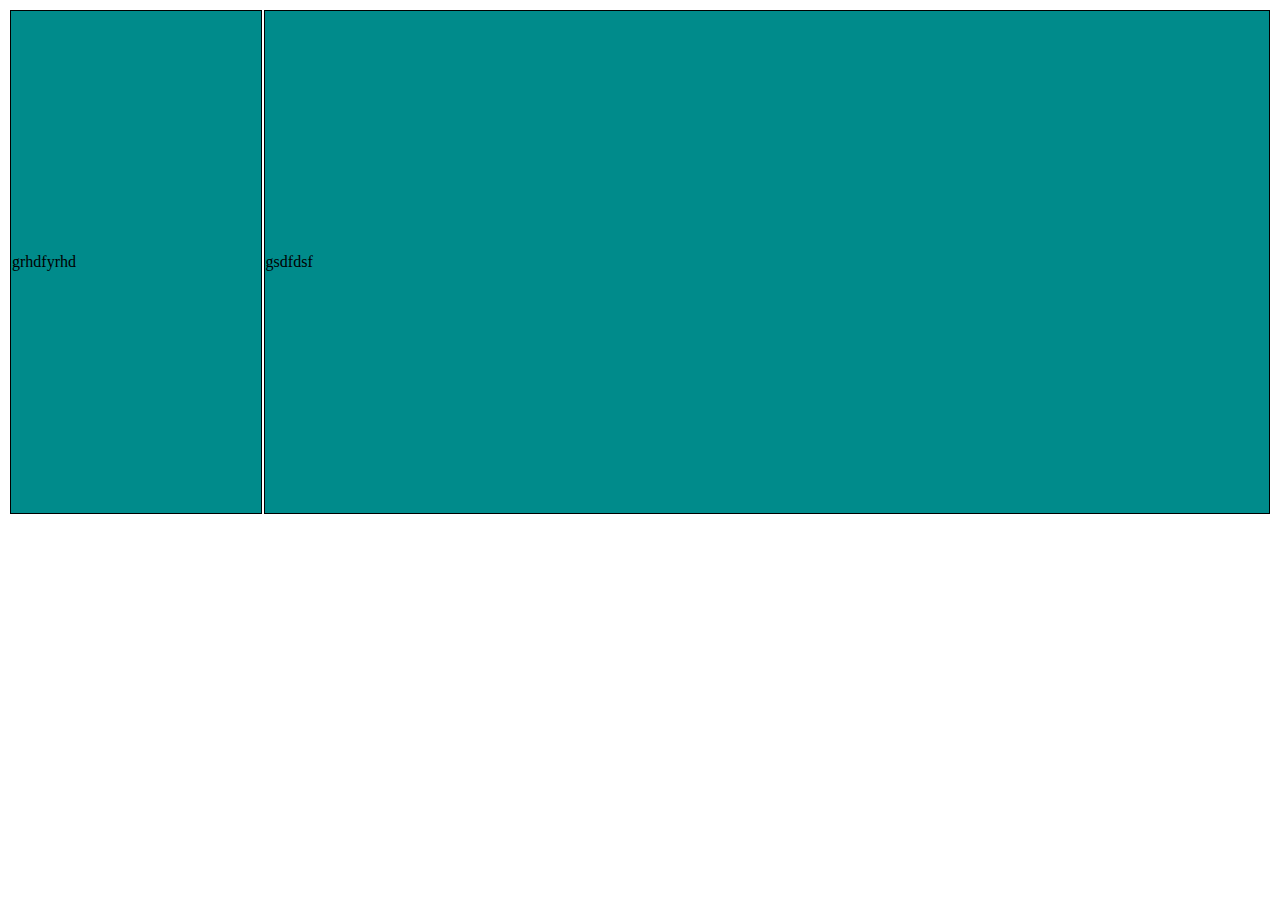
<file: pages/HomeWork.html>
<!DOCTYPE html>
<html lang="en">
<head>
    <meta charset="UTF-8">
    <meta http-equiv="X-UA-Compatible" content="IE=edge">
    <meta name="viewport" content="width=device-width, initial-scale=1.0">
    <title>Document</title>
    <link rel="stylesheet" href="../css/HomeWork.css">
</head>
<table>
<tr>
    <td class="one_class">grhdfyrhd</td>
    <td class="two_class">gsdfdsf</td>
</tr>



    

</table>
<body>
</body>
</html>
</file>
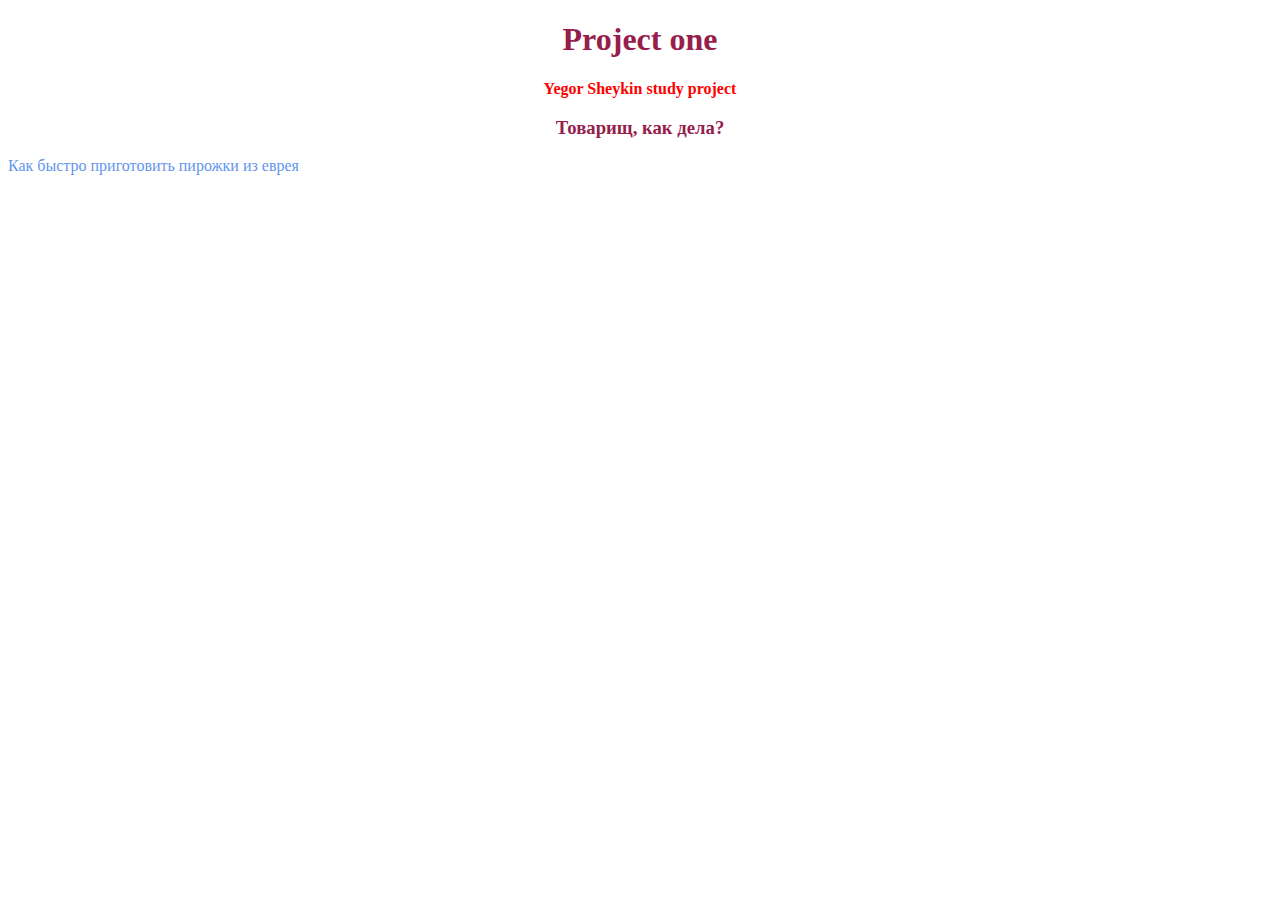
<file: pages/lesson1.html>
<!DOCTYPE html>
<html lang="en">
<head>
    <meta charset="UTF-8">
    <meta http-equiv="X-UA-Compatible" content="IE=edge">
    <meta name="viewport" content="width=device-width, initial-scale=1.0">
    <title>Document</title>
    <link rel="stylesheet" href="../css/lesson1.2.css">
</head>
<body>
    <h1>Project one</h1>
    <p>Yegor Sheykin study project</p>
    <h3>Товарищ, как дела?</h3>
    <a href="https://ru.wikipedia.org/wiki/%D0%A5%D0%BE%D0%BB%D0%BE%D0%BA%D0%BE%D1%81%D1%82"> Как быстро приготовить пирожки из еврея </a>
</body>
</html>
</file>
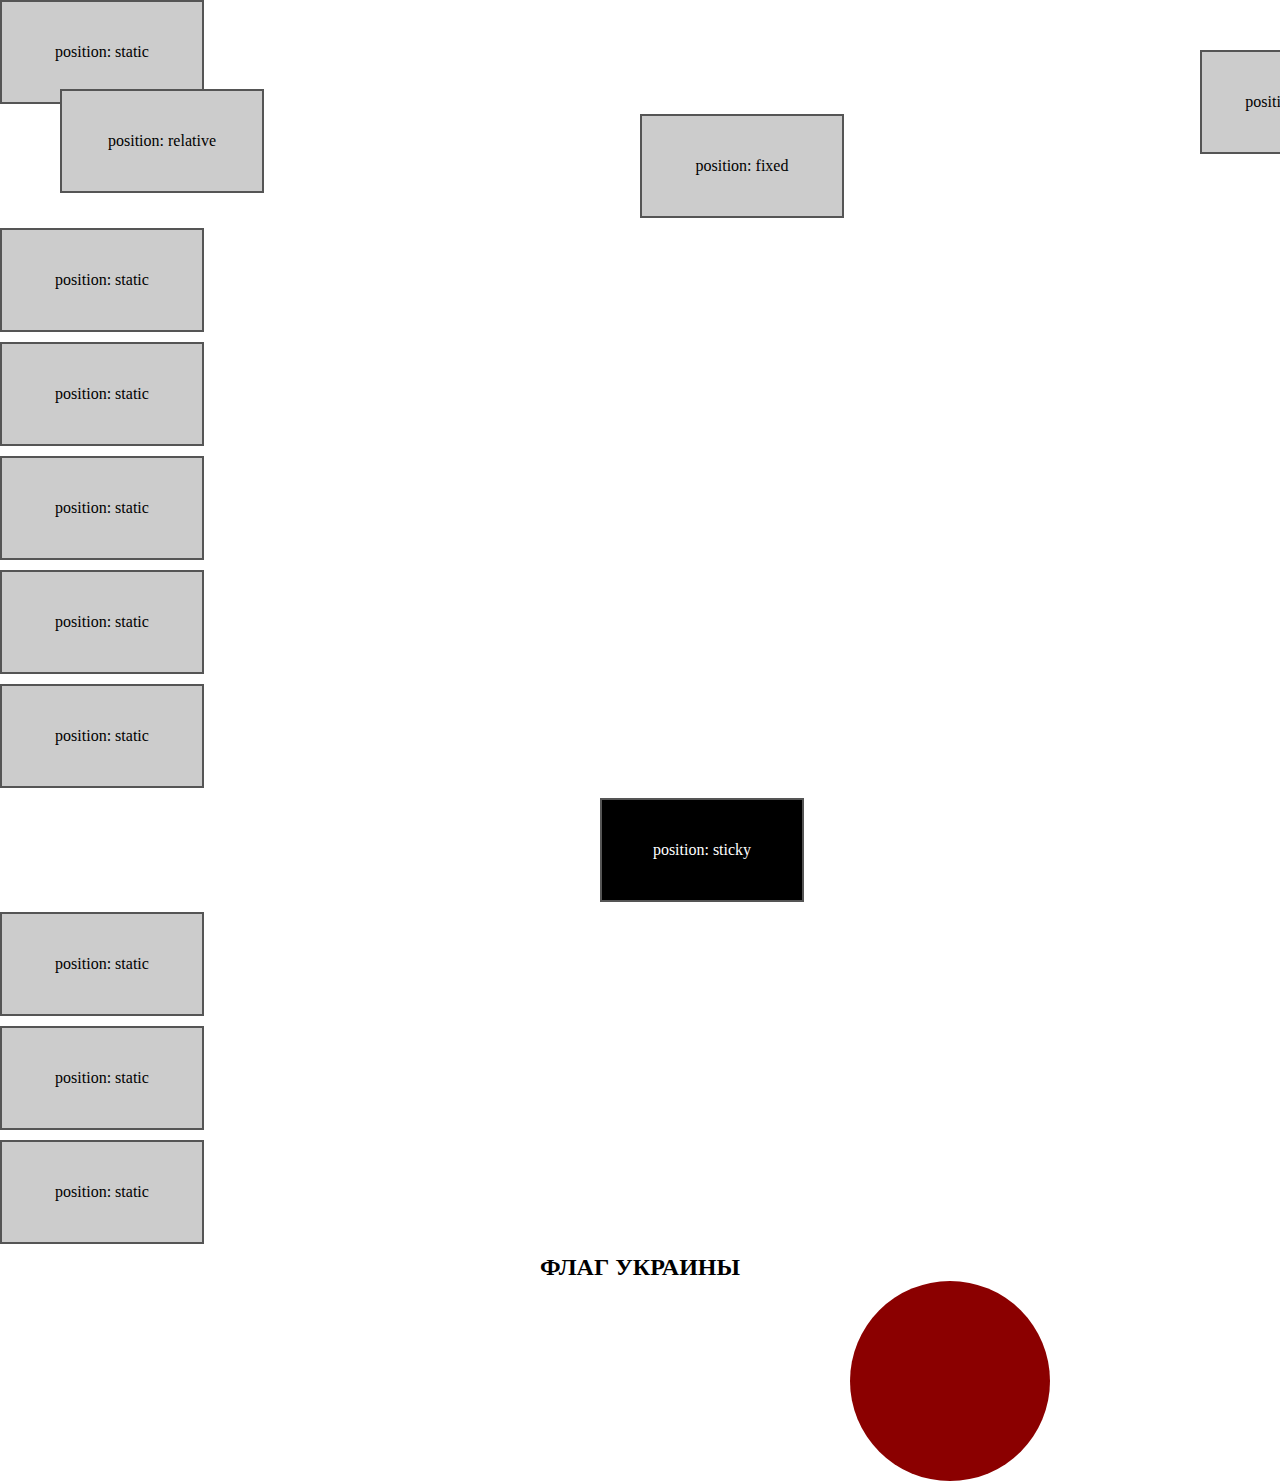
<file: pages/lesson11.html>
<!DOCTYPE html>
<html lang="en">
<head>
    <meta charset="UTF-8">
    <meta http-equiv="X-UA-Compatible" content="IE=edge">
    <meta name="viewport" content="width=device-width, initial-scale=1.0">
    <title>Document</title>
    <link rel="stylesheet" href="../css/lesson11.css">
</head>
<body>
    <div class="box box1">
        position: static
    </div>
    <div class="box box2">
        position: fixed
    </div>
    <div class="box box3">
        position: relative
    </div>
    <div class="box box4">
        position: absolute
    </div>
    <div class="box box1">
        position: static
    </div>
    <div class="box box1">
        position: static
    </div>
    <div class="box box1">
        position: static
    </div>
    <div class="box box1">
        position: static
    </div>
    <div class="box box1">
        position: static
    </div>
    <div class="box box5">
    position: sticky
    </div>
    <div class="box box1">
        position: static
    </div>
    <div class="box box1">
        position: static
    </div>
    <div class="box box1">
        position: static
    </div>
</body>
<body>
    <h2> ФЛАГ УКРАИНЫ</h2>
<div class="krug"></div>
</body>
</html>
</file>
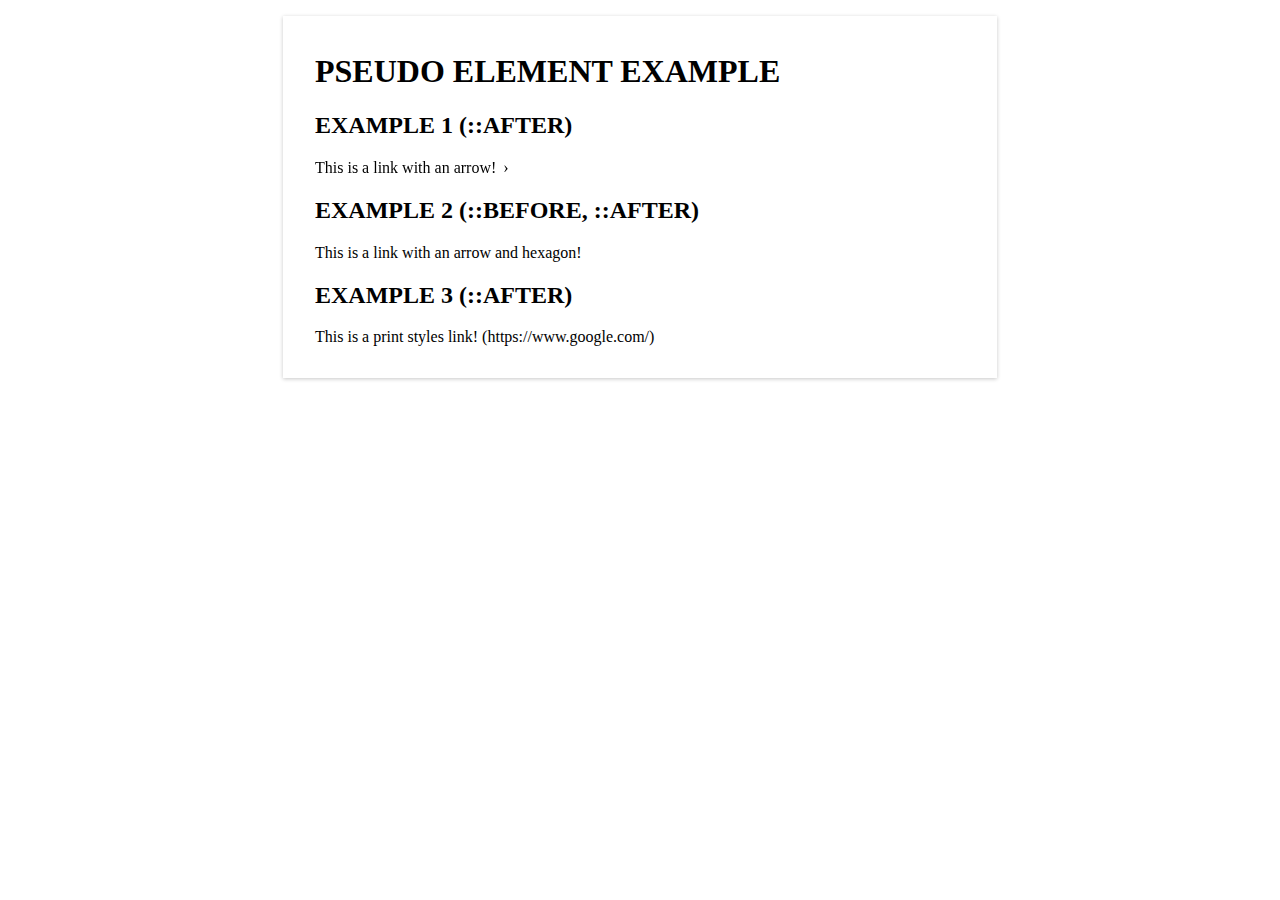
<file: pages/lesson13.html>
<!DOCTYPE html>
<html lang="en">
<head>
    <meta charset="UTF-8">
    <meta http-equiv="X-UA-Compatible" content="IE=edge">
    <meta name="viewport" content="width=device-width, initial-scale=1.0">
    <title>Document</title>
    <link rel="stylesheet" href="../css/lesson13.css">
</head>
<body>
    <DIV class="cc">

    <H1>
        PSEUDO ELEMENT EXAMPLE
    </H1>
    <H2>
        EXAMPLE 1 (::AFTER)
    </H2>
    <a href="http://www.google.com" class="hh gg">This is a link with an arrow!</a>


    <h2>EXAMPLE 2 (::BEFORE, ::AFTER)</h2>
    <p>This is a link with an arrow and hexagon!</p>
    <h2>EXAMPLE 3 (::AFTER)</h2>
    <p>This is a print styles link! (https://www.google.com/)</p>
    </DIV>
</body>
</html>
</file>
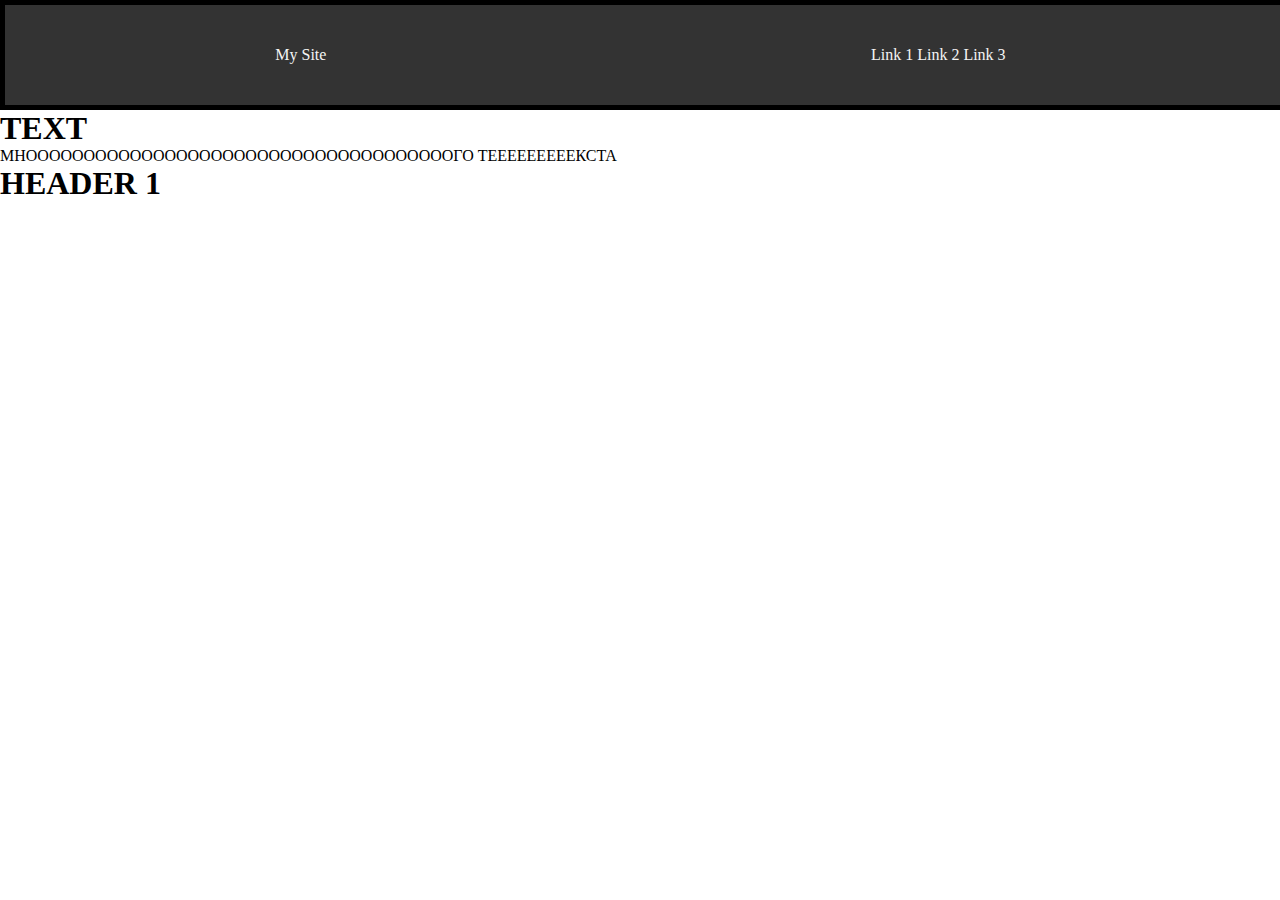
<file: pages/lesson15.html>
<!DOCTYPE html>
<html lang="en">
<head>
    <meta charset="UTF-8">
    <meta http-equiv="X-UA-Compatible" content="IE=edge">
    <meta name="viewport" content="width=device-width, initial-scale=1.0">
    <title>Document</title>
    <link rel="stylesheet" href="../css/lesson15.css">
</head>
<body>
    <div class="body_content">

    </div>
    <div class="header">
        <div class="logo">
            My Site
        </div>
        <div class="menu">
            <ul class="hr">
                <li><a href="">Link 1</a></li>
                <li><a href="">Link 2</a></li>
                <li><a href="">Link 3</a></li>
            </ul>
        </div>
    </div>
    <h1>TEXT</h1>
    <P>МНОООООООООООООООООООООООООООООООООООООГО ТЕЕЕЕЕЕЕЕЕКСТА</P>
    <div class1>
        <h1>HEADER 1</h1>
    </div>
</body>
</html>
</file>
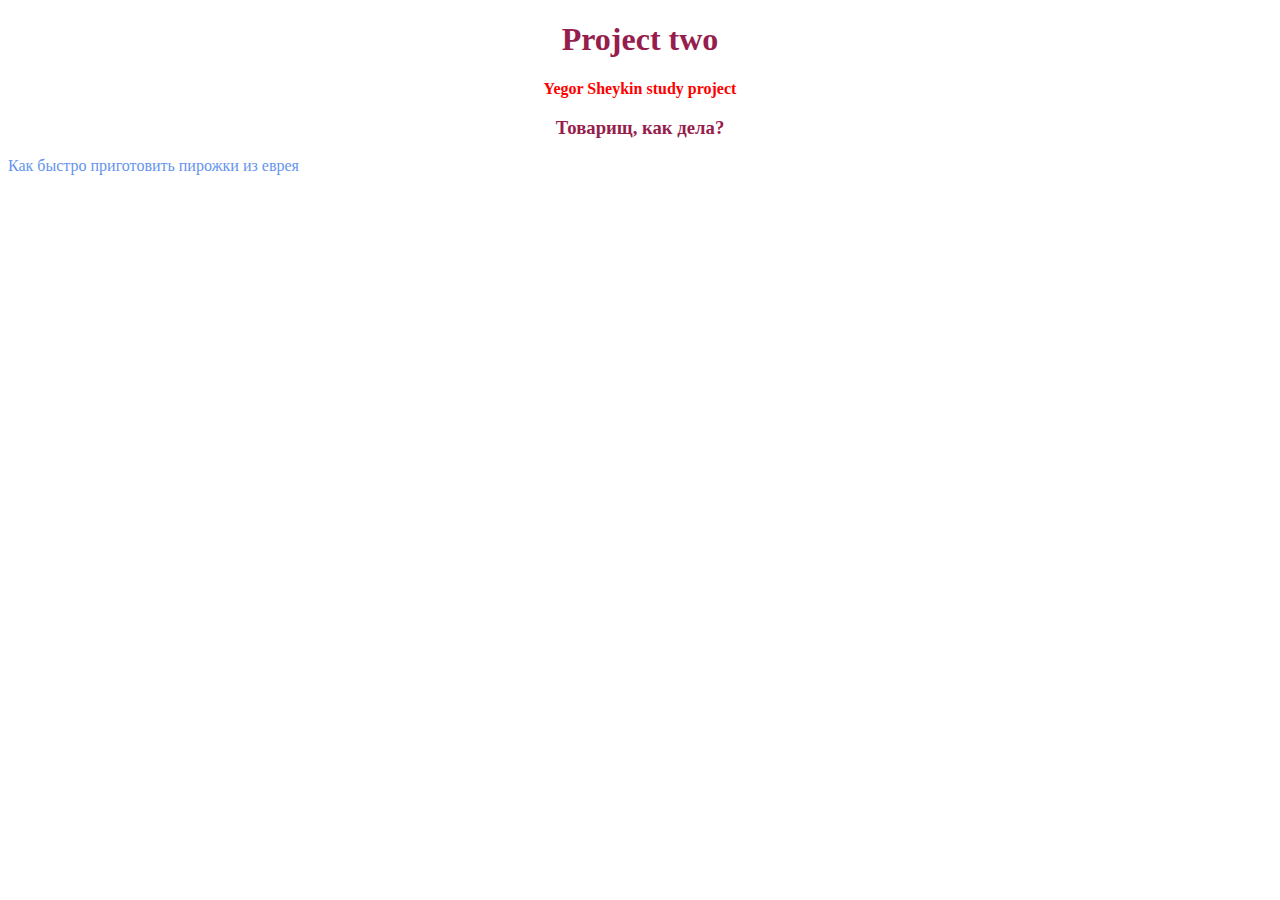
<file: pages/lesson2.html>
<!DOCTYPE html>
<html lang="en">
<head>
    <meta charset="UTF-8">
    <meta http-equiv="X-UA-Compatible" content="IE=edge">
    <meta name="viewport" content="width=device-width, initial-scale=1.0">
    <title>Document</title>
    <link rel="stylesheet" href="../css/lesson1.2.css">
</head>
<body>
    <h1>Project two</h1>
    <p>Yegor Sheykin study project</p>
    <h3>Товарищ, как дела?</h3>
    <a href="https://ru.wikipedia.org/wiki/%D0%A5%D0%BE%D0%BB%D0%BE%D0%BA%D0%BE%D1%81%D1%82"> Как быстро приготовить пирожки из еврея </a>
</body>
</html>
</file>
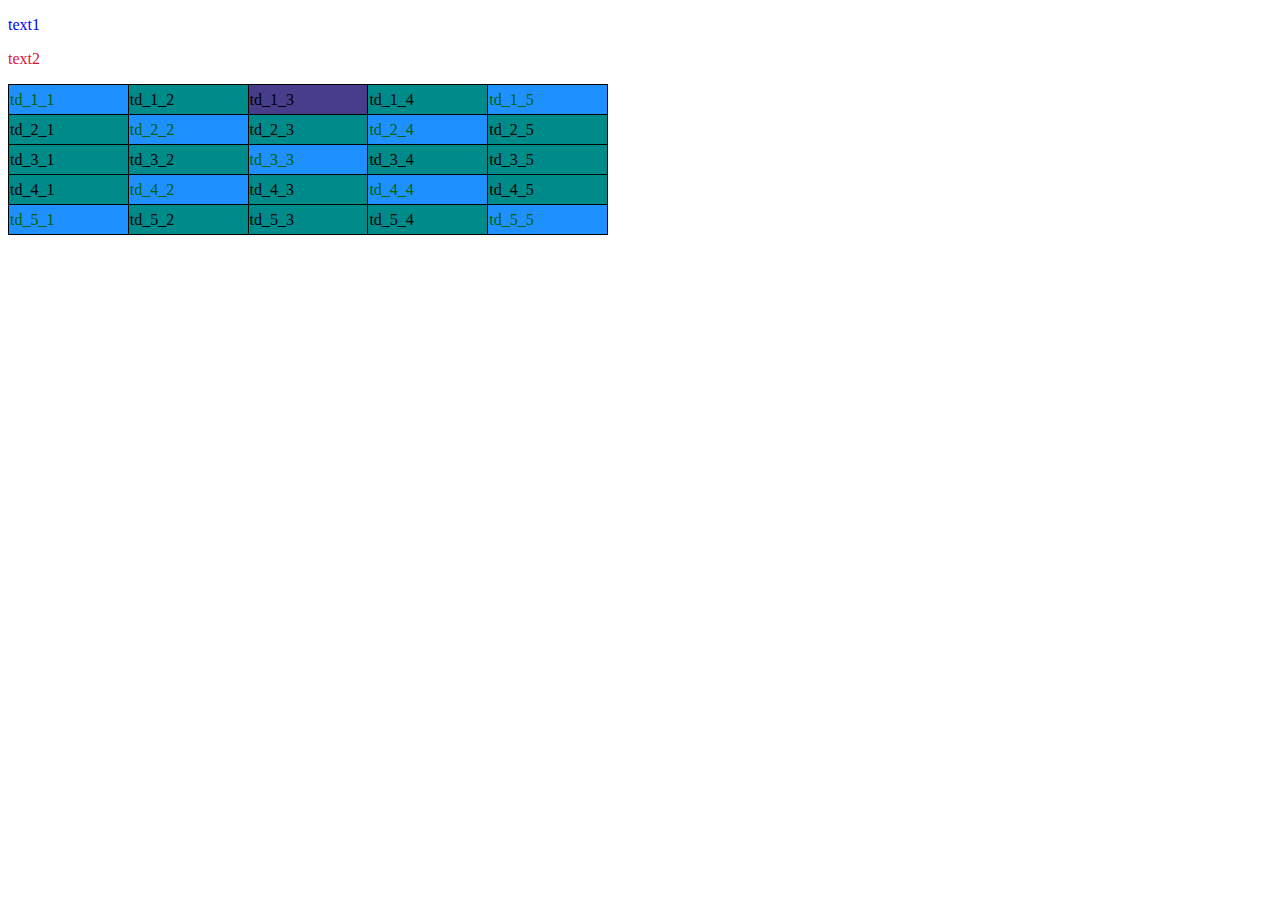
<file: pages/lesson4.html>
<!DOCTYPE html>
<html lang="en">
<head>
    <meta charset="UTF-8">
    <meta http-equiv="X-UA-Compatible" content="IE=edge">
    <meta name="viewport" content="width=device-width, initial-scale=1.0">
    <title>Document</title>
    <link rel="stylesheet" href="../css/lesson4_style.css">
</head>
<body>
    <p class="blue_color">text1</p>
    <p class="red_color">text2</p>
</body>
<table>
    <tr>
        <td class="a_color">td_1_1</td>
        <td>td_1_2</td>
        <td id="unique_sell">td_1_3</td>
        <td>td_1_4</td>
        <td class="a_color">td_1_5</td>
    </tr>
    <tr>
        <td>td_2_1</td>
        <td class="a_color">td_2_2</td>
        <td>td_2_3</td>
        <td class="a_color">td_2_4</td>
        <td>td_2_5</td>
    </tr>
    <tr>
        <td>td_3_1</td>
        <td>td_3_2</td>
        <td class="a_color">td_3_3</td>
        <td>td_3_4</td>
        <td>td_3_5</td>
    </tr>
    <tr>
        <td>td_4_1</td>
        <td class="a_color">td_4_2</td>
        <td>td_4_3</td>
        <td class="a_color">td_4_4</td>
        <td>td_4_5</td>
    </tr>
    <tr>
        <td class="a_color">td_5_1</td>
        <td>td_5_2</td>
        <td>td_5_3</td>
        <td>td_5_4</td>
        <td class="a_color">td_5_5</td>
    </tr>
</table>
</html>
</file>
<file: css/HomeWork.css>
td{
    border: 1px solid black;
    background-color: darkcyan;
    height: 500px;
    width: 300px;
 }
 .one_class{
    height: 20%;
 }
 .two_class{
    width: 80%;
 }
</file>
<file: css/lesson1.2.css>
p {
    color: red;
    font-weight: 800;
    text-align: center;
}
h1 {
    color: #961e4d;
    font-size: red;
    text-align: center;
}
h3 {
    color: #961e4d;
    font-size: red;
    text-align: center;
}
a{
    color: cornflowerblue;
    text-decoration: none;
    text-align: center;
}
a:hover{
    color: rgb(75, 109, 172);
}
</file>
<file: css/lesson11.css>
* {
    margin: 0;
    padding: 0;
}
h2 {
    text-align: center;
}
.box1 {
    position: static;
}
.box {
width: 200px;
height: 100px;
background-color: #ccc;
border: 2px solid #555;
text-align: center;
line-height: 100px;
margin-bottom: 10px;
}
.box2 {
    position: fixed;
    left: 50%;
}
.box3 {
    position: relative;
    top: -25px;
    left: 60px;
}
.box4 {
    position: absolute;
    left: 1200px;
    top: 50px;
}
.box5 {
    position: sticky;
    left: 600px;
    top: 10px;
    background-color: black;
    color: white;
}
.krug {
    position: relative;
    width: 200px;
    height: 200px;
    border-radius: 50%;
    background: darkred;
    left: 850px;
}
</file>
<file: css/lesson13.css>
@import url(https://fonts.googleapis.com/css?family=Open+Sans:800);
.cc{
    background: #fff;
    box-shadow: 0 1px 4px 0 rgb(0 0 0 / 22%);
    height: auto;
    padding: 1rem 2rem;
    max-width: 650px;
    margin: 1rem auto;
    width: 100%;
}
.hh {
    display: inline-block;
    position: relative;
    margin-right: 20px;
    -webkit-transform: translateZ(0);
    transform: translateZ(0);
    box-shadow: 0 0 1px rgb(0 0 0 / 0%);
    -webkit-backface-visibility: hidden;
    backface-visibility: hidden;
    -webkit-transition-duration: 0.1s;
    transition-duration: 0.1s;
}
.hh {
    color: black;
    text-decoration: none;
}
.hh::after {
    content: "      ›";
  position: absolute;
  transform: translateZ(0);
  margin: 0 7px;
    margin-top: 0px;
    margin-right: 7px;
    margin-bottom: 0px;
    margin-left: 7px;
}
</file>
<file: css/lesson15.css>
.header {
    width: 99.6vw;
    height: 100px;
    color: whitesmoke;
    background-color: #333;
    border: 5px solid #000;
    display: flex;
    flex-direction: row;
    justify-content: space-around;
    align-items: center;
}
.menu {
    color: black;
}
a {
text-decoration: none;
}
li a {
    color: whitesmoke;
}
li a:hover {
    color: brown;
}
* {
    margin: 0;
    padding: 0;
}
   li {
    list-style-type: none; 
   }
    .hr {
        margin: 0; 
        padding: 4px; 
       }
       ul.hr li {
        display: inline; 
       }
       
       .class1 {
        border: 4px double black; /* Параметры границы */
        background: #fc3; /* Цвет фона */
        padding: 10px; /* Поля вокруг текста */
    }
       }
       div {
           display: block;
       }
</file>
<file: css/lesson4_style.css>
.blue_color{
    color: blue;
}
.red_color{
    color: crimson;
}
.a_color{
    color:darkgreen;
    background-color: dodgerblue;
}
tr{
    height: 30px;
}
td{
   border: 1px solid black;
   background-color: darkcyan;
}
table{
    border: 1px solid black;
    border-collapse: collapse;
    width: 600px;
}
td:hover{
    background-color: brown;
}
text{
    text-align: center;
}
#unique_sell{
    background-color: darkslateblue;
}
</file>
